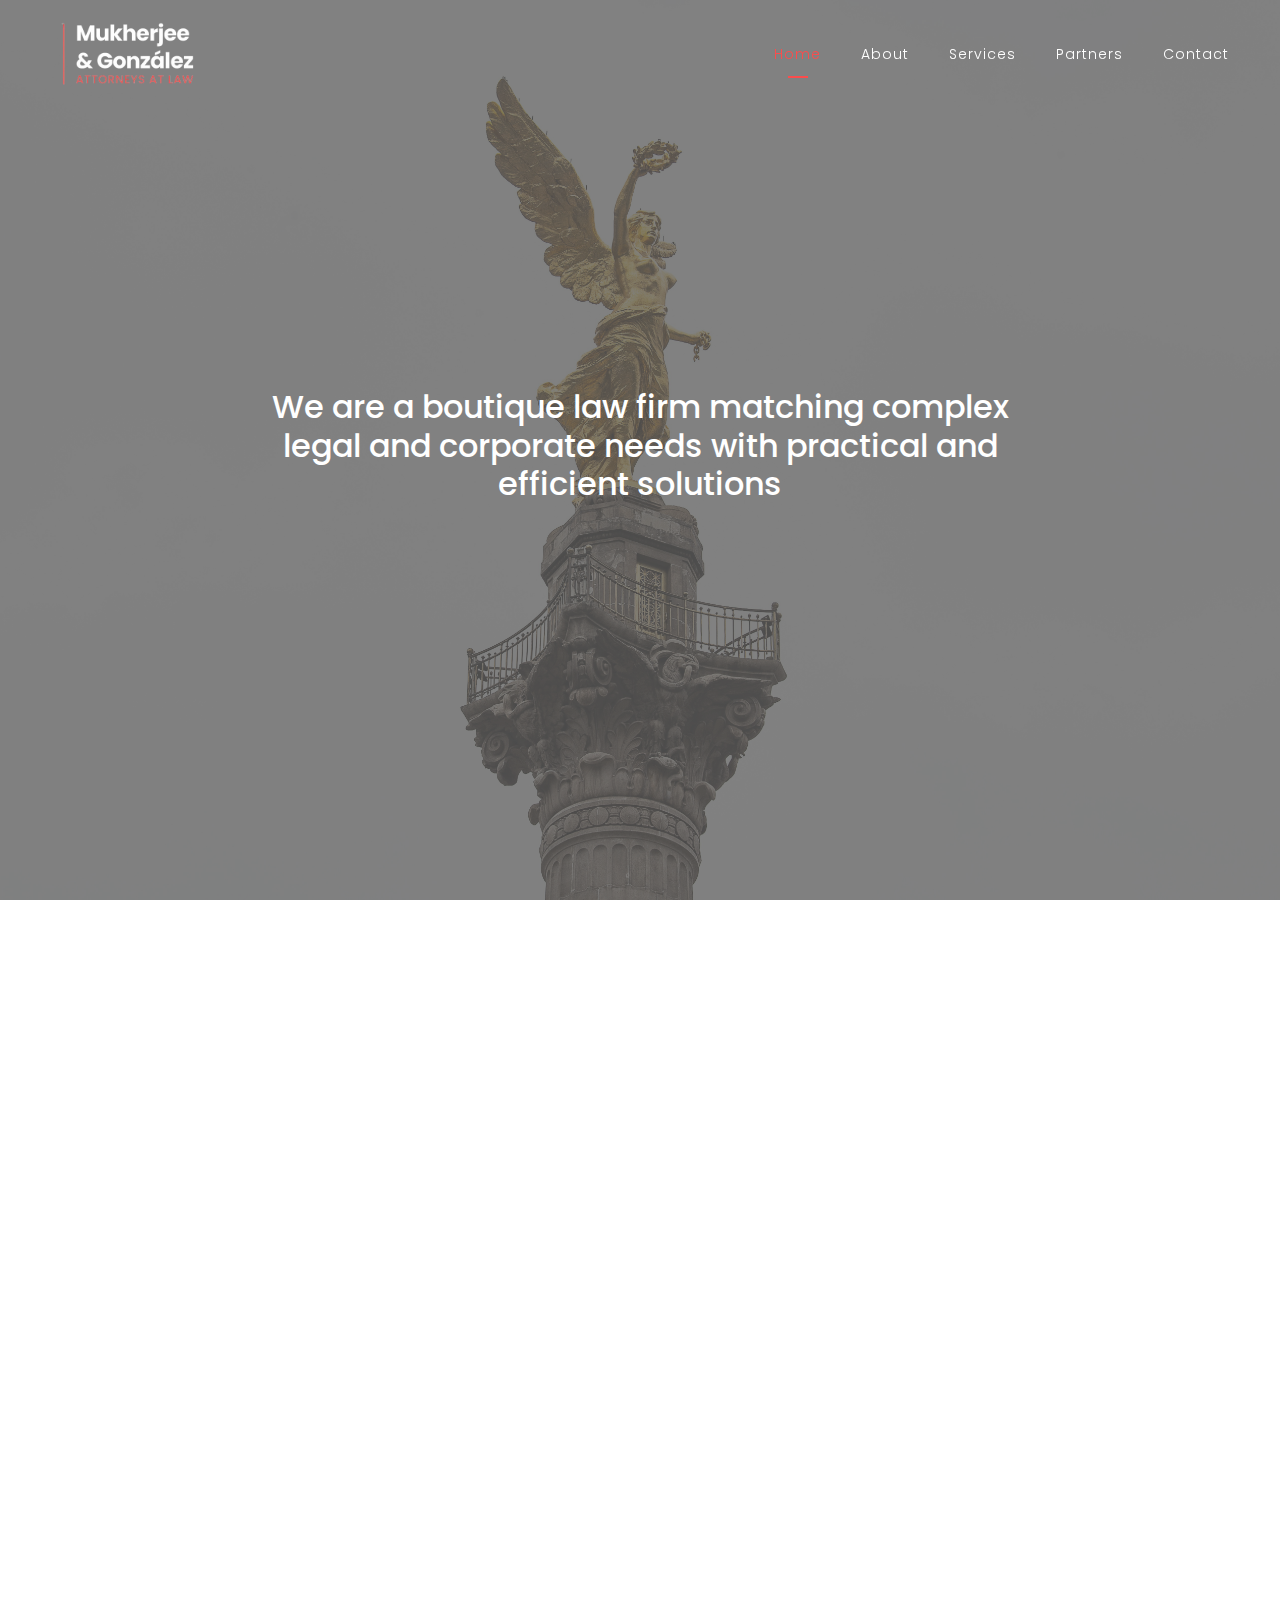
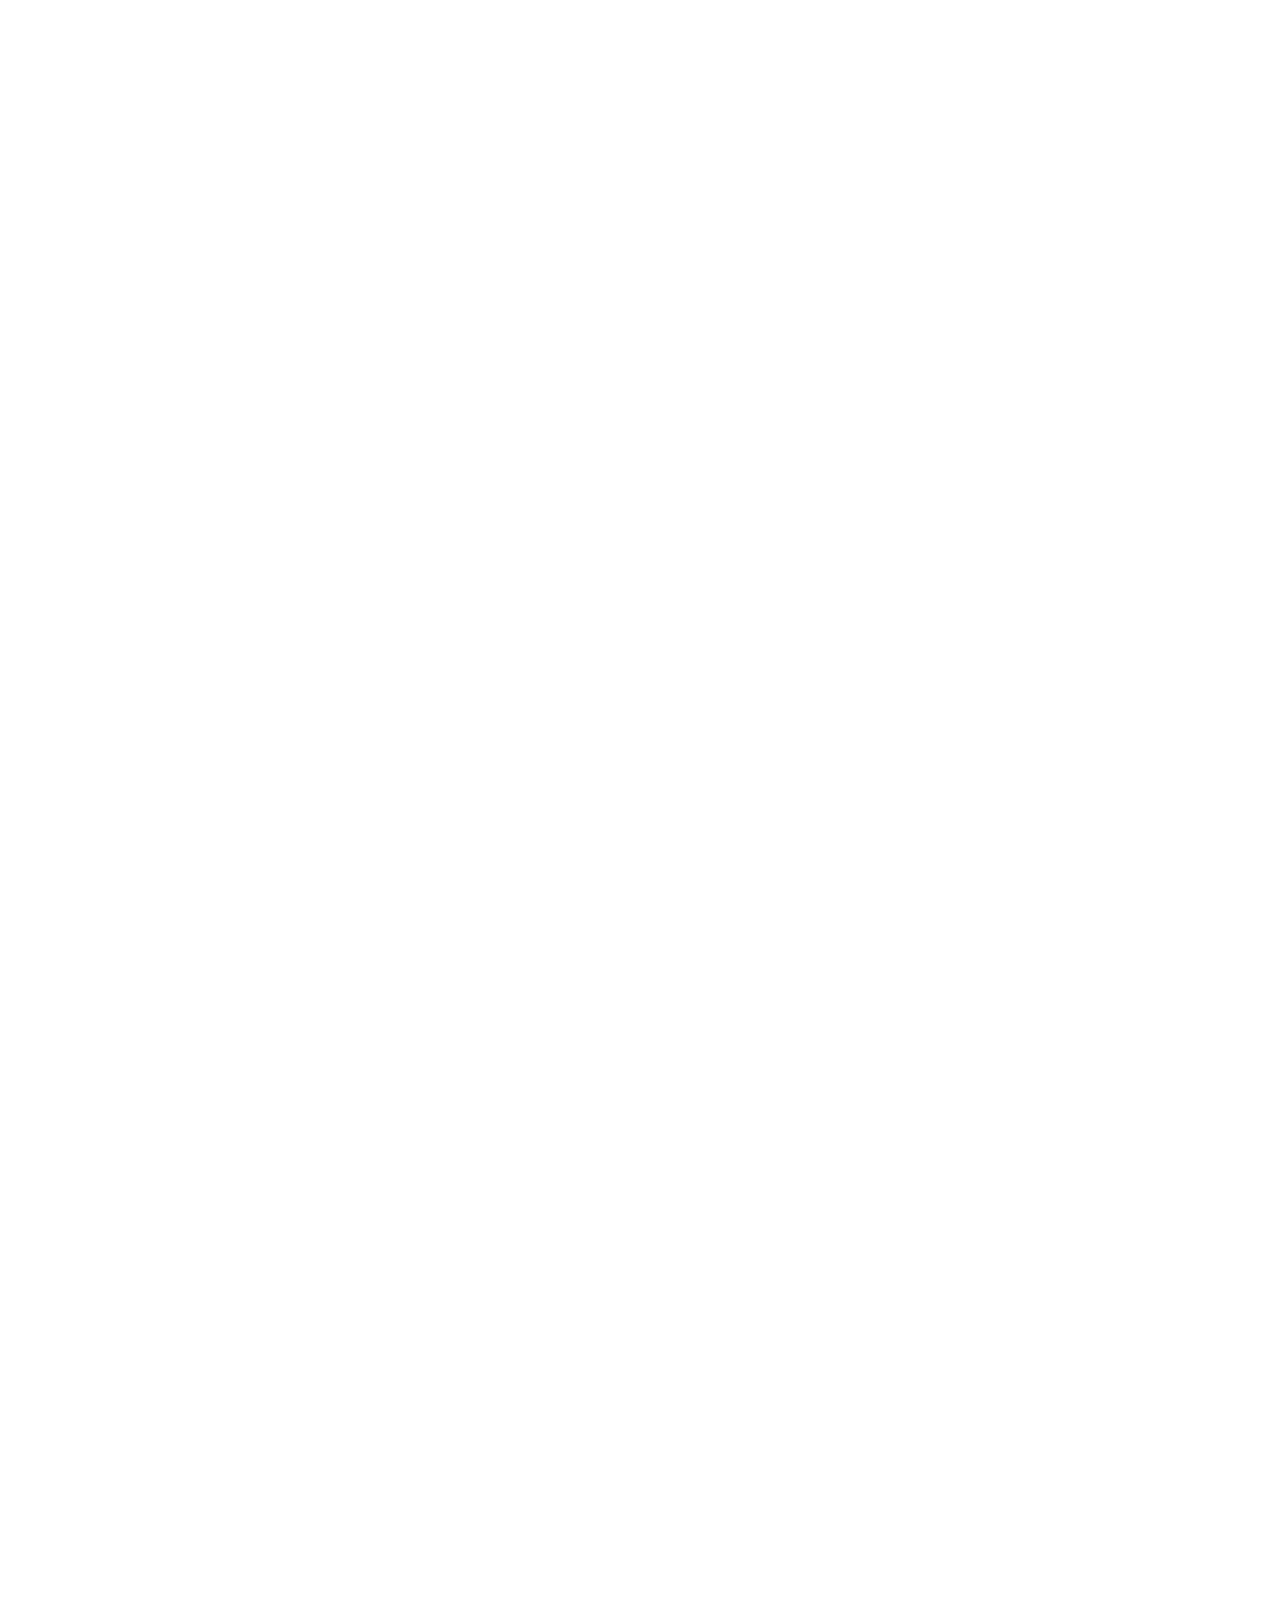
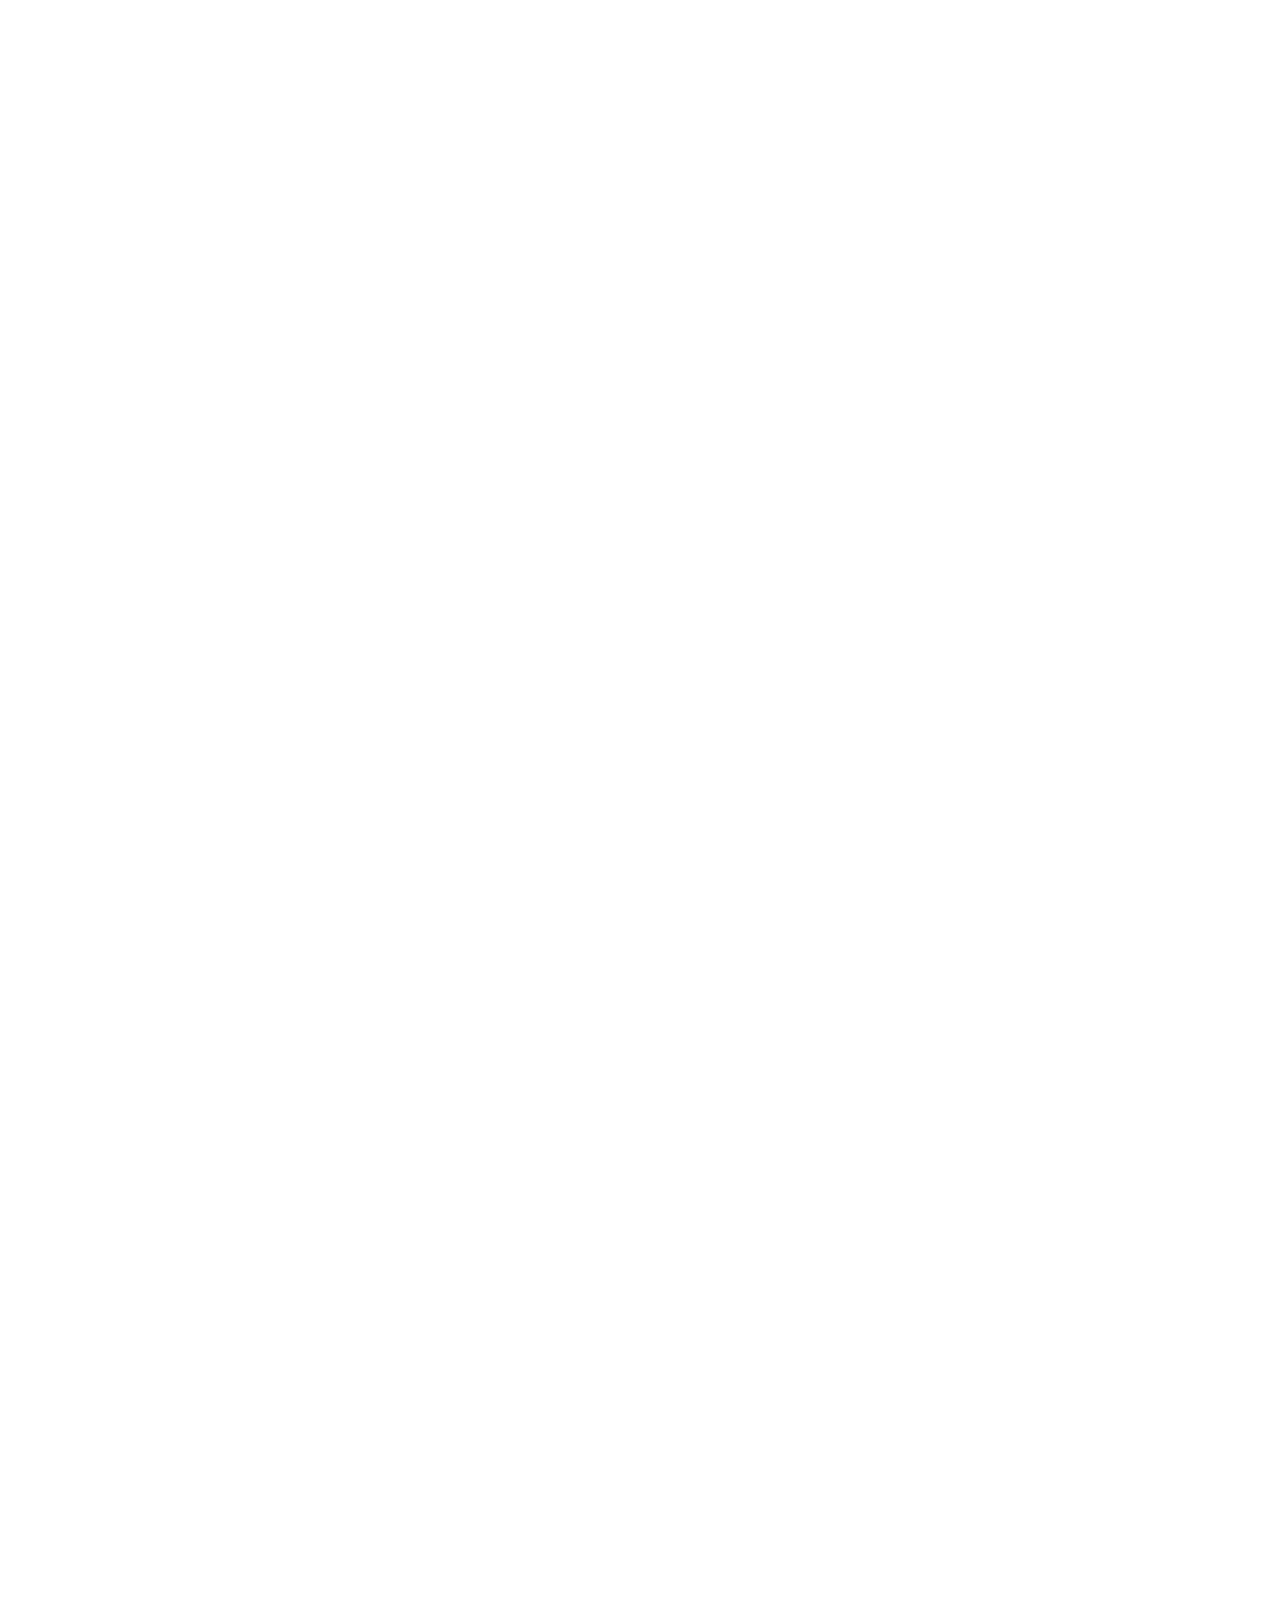
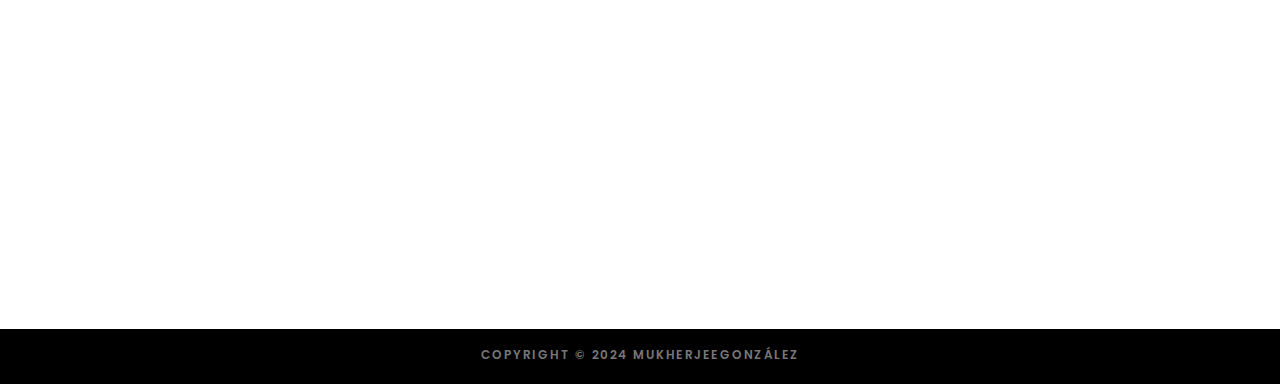
<file: public/index.html>
<!DOCTYPE html>
<html lang="en">

<head>
  <meta charset="utf-8" />
  <meta name="viewport" content="width=device-width, initial-scale=1, maximum-scale=1" />
  <title>MukherjeeGonzález Attorneys at Law</title>
  <link href="https://fonts.googleapis.com/css?family=Poppins:100,200,300,400,500,600,700,800,900" rel="stylesheet" />
  <meta name="author" content="Mauaa Datta" />
  <meta name="keyword" content="MukherjeeGonzález, law, law firm, legal, corporate" />
  <meta name="description" content="Boutique law firm that matches complex legal and corporate needs with
        practical and efficient solutions" />
  <meta name="msapplication-TileColor" content="#ffffff" />
  <meta name="msapplication-TileImage" content="assets/images/icon.png" />
  <meta name="theme-color" content="#ffffff" />

  <meta property="og:title" content="MukherjeeGonzález - Attorneys at Law" />
  <meta property="og:url" content="https://www.mukherjeegonzalez.com.mx/" />
  <meta property="og:description" content="Boutique law firm that matches complex legal and corporate needs with
        practical and efficient solutions" />
  <meta property="og:image" content="https://res.cloudinary.com/dcpl1fbjn/image/upload/v1710681350/icon_jjv4ne.png" />
  <meta property="og:type" content="website" />

  <link href="assets/images/icon.png" rel="icon" />
  <link href="assets/images/icon.png" rel="apple-touch-icon" />

  <link rel="stylesheet" href="https://cdn.jsdelivr.net/npm/bootstrap@4.0.0/dist/css/bootstrap.min.css"
    integrity="sha384-Gn5384xqQ1aoWXA+058RXPxPg6fy4IWvTNh0E263XmFcJlSAwiGgFAW/dAiS6JXm" crossorigin="anonymous" />
  <link href="./assets/icons/css/all.css" />
  <link rel="stylesheet" href="./assets/css/mglaw.css" />
</head>

<body>
  <div class="parallax-container">
    <nav class="navbar navbar-expand-lg main-navbar">
      <div class="container-fluid">
        <a class="navbar-brand" href="#">
          <img src="./assets/images/mg_logo.png" alt="Logo" />
        </a>
        <button class="navbar-toggler" type="button" data-toggle="collapse" data-target="#navbarNav"
          aria-controls="navbarNav" aria-expanded="false" aria-label="Toggle navigation">
          <span class="navbar-toggler-icon">
            <i class="fa-solid fa-bars"></i>
          </span>
        </button>
        <div class="collapse navbar-collapse" id="navbarNav">
          <div class="mr-auto"></div>
          <ul class="navbar-nav">
            <li class="nav-item active">
              <a class="nav-link smooth-link" href="#home">Home</a>
            </li>
            <li class="nav-item">
              <a class="nav-link smooth-link" href="#aboutus">About</a>
            </li>
            <li class="nav-item">
              <a class="nav-link smooth-link" href="#services">Services</a>
            </li>
            <li class="nav-item">
              <a class="nav-link smooth-link" href="#team">Partners</a>
            </li>
            <li class="nav-item">
              <a class="nav-link smooth-link" href="#contact">Contact</a>
            </li>
          </ul>
          <div id="google_translate_element"></div>
        </div>
      </div>
    </nav>
    <section class="parallax-section overlay" style="background-image: url('./assets/images/one.jpg')" id="home">
      <div class="overlay"></div>
      <div class="parallax-content1">
        <h2>
          We are a boutique law firm matching complex legal and corporate needs with practical and efficient solutions
        </h2>
      </div>
    </section>

    <section class="padding reveal" id="aboutus">
      <h2 class="section-title text-center">About</h2>
      <div class="container">
        <div class="row">
          <div class="col-12 col-md-4 col-sm-12 order-1 order-md-1">
            <div class="list-item">
              <div class="desc">
                <h4 class="section-subtitle pr-md-3">Decades of Expertise</h4>
                <p class="subtext line  p-md-3">
                  Our international team collectively holds over 25 years of experience, dedicated to foreign
                  investments in Mexico.
                </p>
              </div>
            </div>
          </div>
          <div class="col-12 col-md-4 col-sm-12 order-3 order-md-2">
            <div class="list-item">
              <div class="desc">
                <h4 class="section-subtitle">Specialized Practice Areas</h4>
                <p class="subtext line  p-md-3">
                  Specialization and development in practice areas help us evaluate business, industrial, and commercial
                  trends from an evolved perspective.
                </p>
              </div>
            </div>
          </div>
          <div class="col-12 col-md-4 col-sm-12 order-5 order-md-3">
            <div class="list-item no-spacing">
              <div class="desc">
                <h4 class="section-subtitle">Client-Centric Approach</h4>
                <p class="subtext line  p-md-3">
                  We understand that each client requires professional, personalized and objective
                  advice in every business aspect.
                </p>
              </div>
            </div>
          </div>
          <div class="col-12 col-md-4 col-sm-12 order-2 order-md-4">
            <div class="list-item">
              <div class="desc">
                <p class="subtext line  p-md-3">
                  The firm is founded on the highest principles of ethics, quality,
                  commitment, and professionalism.
                </p>
              </div>
            </div>
          </div>
          <div class="col-12 col-md-4 col-sm-12 order-4 order-md-5">
            <div class="list-item">
              <div class="desc">
                <p class="subtext line  p-md-3">
                  Motivated by these insights, we provide comprehensive solutions based on preventive and strategic
                  advice.
                </p>
              </div>
            </div>
          </div>
          <div class="col-12 col-md-4 col-sm-12 order-6 order-md-6">
            <div class="list-item no-spacing">
              <div class="desc">
                <p class="subtext line  p-md-3">
                  Over time, we have fostered and transmitted confidence in
                  our service, a critical pillar in our business
                  relationships.
                </p>
              </div>
            </div>
          </div>
        </div>
      </div>
    </section>

    <section class="padding reveal" id="services">
      <h2 class="section-title text-center">Services</h2>
      <div class="container pt-2 pb-4 subtext">We have international experience and knowledge of cross-border
        investments. The firm's collaborators have mainly worked in the automotive, manufacturing, and pharmaceutical
        industries, constantly learning from clients' businesses. Multiculturalism and diversity allow us to offer
        multilateral services in Spanish, English, Hindi, and Bengali.</div>
      <div class="container">
        <div class="row">
          <div class="col-12">
            <div class="list-item">
              <div class="service">
                <h4 class="section-subtitle"><i class="fa-solid fa-gavel pr-2"></i>Local and
                  international legislation
                </h4>
                <div class="subtext pb-5">
                  Over the years, our firm partners have gathered comprehensive knowledge in local and
                  international legislation, which allows us to render services from a multidisciplinary perspective. We
                  underscore the importance of international trade by closely assisting our clients and advising them on
                  diverse treaties, and all along assuring that their business is in good hands. Corporate and
                  Contractual law are governed by a variety of Tax and Commercial agreements. Our areas of expertise
                  include Mergers and
                  Acquisitions, Trusts, Trade Law, Industrial Property Law,
                  Administrative Law and Immigration Law as seen through the USMCA viewpoint as it is singularly
                  implemented within Mexican jurisdiction.
                </div>
              </div>
            </div>
          </div>
          <div class="col-12">
            <div class="list-item">
              <div class="service">
                <h4 class="section-subtitle"><i class="fa-solid fa-scale-balanced pr-2"></i>Corporate
                  Law </h4>
                <div class="subtext pb-5">
                  Corporate Law constitutes the fundamental service segment of Mukherjee González Attorneys. We address
                  all issues related to a company, from founding, drafting bylaws and respective Powers of Attorney to
                  incorporation and registration of the company before regulatory offices of the Mexican government,
                  including administration of foreign investment and immigration regulations to facilitate clients’
                  daily business needs. In addition, we offer the following services:
                  <ul>
                    <li>Creation and Control of Corporate Books</li>
                    <li>Compliance with Corporate Obligations</li>
                    <li>Working Hand-in-hand with Management Boards on Various Topics</li>
                    <li>Preparation of Shareholders Meetings</li>
                    <li>Capital Increases</li>
                    <li>Advising on Thin Capitalization</li>
                    <li>Granting and revocation of powers of attorney</li>
                  </ul>
                </div>
              </div>
            </div>
          </div>
          <div class="col-12">
            <div class="list-item no-spacing">
              <div class="service">
                <h4 class="section-subtitle"><i class="fa-solid fa-file-contract pr-2"></i>Contract Law
                </h4>
                <div class="subtext pb-5">
                  At Mukherjee González, we pride ourselves on extensive knowledge of the business ecosystem in Mexico
                  and its transactional interactions with different countries on the USMCA business horizon. We offer
                  drafting and negotiation services for commercial or civil contracts in various specialized fields of
                  business. In addition to drafting and negotiation of agreements and contracts, we offer services like:
                  <ul>
                    <li>Compliance in Contracts</li>
                    <li>Corporate Regularization</li>
                    <li>Preparation and Resolution of Shareholders and Co-investment Agreements and
                      Contracts</li>
                    <li>Negotiation of Co-investments, Acquisitions, and Mergers</li>
                    <li>Analysis and Support in Obtaining Authorizations, Permits, and Licenses as a
                      Result of the
                      Conclusion of Contracts</li>
                  </ul>

                </div>
              </div>
            </div>
          </div>
        </div>
        <div class="row">
          <div class="col-12">
            <div class="list-item">
              <div class="service">
                <h4 class="section-subtitle"><i class="fa-solid fa-landmark pr-2"></i>Labour law</h4>
                <div class="subtext pb-5">
                  From our experiences in daily practice, we understand our clients’ need for professional and timely
                  advice regarding labour relations with their employees. We accordingly provide guidance that complies
                  with the updated and broad spectrum of Labour and Tax laws in Mexico. Our services in labour matters
                  include:
                  <ul>
                    <li>Consultancy and Litigation</li>
                    <li>Social Security</li>
                    <li>Immigration Laws:
                      <ul>
                        <li>Visa Processing</li>
                        <li>Review of International Documents</li>
                        <li>Due Diligence in the National Institute of Immigration in Mexico
                        </li>
                      </ul>
                    </li>
                  </ul>
                </div>
              </div>
            </div>
          </div>
          <div class="col-12">
            <div class="list-item">
              <div class="service">
                <h4 class="section-subtitle"><i class="fa-solid fa-pen-nib pr-2"></i>IP Law </h4>
                <div class="subtext pb-5">
                  The importance of intangible assets translates to a highly competitive corporate
                  advantage and benefit, and its correct regulation, registration and protection may
                  represent economic and legal benefits at any instant of time. The services provided
                  by the firm in this area are assistance and consultancy in registration and
                  processing of:
                  <ul>
                    <li>Industrial Creations</li>
                    <li>State of the art consultancy</li>
                    <li>Trade Secrets</li>
                    <li>Distinctive Signs (Trademarks)</li>
                    <li>Copyrights</li>
                    <li>Domain names</li>
                    <li>Government operating
                      licenses</li>
                  </ul>
                </div>
              </div>
            </div>
          </div>
        </div>
      </div>
    </section>

    <section id="team" class="parallax-section overlay extend-image reveal"
      style="background-image: url('./assets/images/four.jpg')">
      <div class="parallax-content2">
        <h2 class="section-title text-center" style="color: #fff;">Partners</h2>
        <div class="team-cards">
          <div class='card-container'>
            <div class='flip_box'>
              <div class='front'>
                <h2 class="p-2 p-lg-3">Budhaditya Mukherjee</h2>
                <h6 class="py-lg-2">Founding partner/ International counsel</h6>
                <div class="icon py-2">
                  <span><i class="fa-solid fa-envelope"></i></span>
                  <span><a class="text-white"
                      href="mailto:bmukherjee@mukherjeegonzalez.com.mx">bmukherjee@mukherjeegonzalez.com.mx</a></span>
                </div>
                <div class="icon py-2">
                  <span><i class="fa-solid fa-location-pin"></i></span>
                  <span>Mexico City</span>
                </div>
              </div>
              <div class='back'>
                <p class='b_text px-4'>Budhaditya Mukherjee, a seasoned legal professional, specializes in corporate,
                  contract, labour, and immigration law with expertise in foreign investment. He provides quality legal
                  services to Indian industrial houses in Mexico. He practices on business models from Germany, India,
                  Austria, and Switzerland and provides formal advisory services to Embassies.</p>
              </div>
            </div>
            <div class='r_wrap'>
              <div class='b_round'></div>
              <div class='s_round'>
                <div class='s_arrow'></div>
              </div>
            </div>

          </div>
          <div class='card-container'>
            <div class='flip_box'>
              <div class='front'>
                <h2 class="p-2 p-lg-3 px-lg-5">Francisco González</h2>
                <h6 class="py-lg-2">Founding partner</h6>
                <div class="icon py-2">
                  <span><i class="fa-solid fa-envelope"></i></span>
                  <span><a class="text-white"
                      href="mailto:fgonzalez@mukherjeegonzalez.com.mx">fgonzalez@mukherjeegonzalez.com.mx</a></span>
                </div>
                <div class="icon py-2">
                  <span><i class="fa-solid fa-location-pin"></i></span>
                  <span>Querétaro</span>
                </div>
              </div>
              <div class='back'>
                <p class='b_text px-4'>Francisco González brings comprehensive expertise to corporate law. With 18 years
                  of legal experience in Business, Corporate, Commercial, Labour, and Industrial Property Law his
                  insights underscore the significance of legal health and strategic decision-making for companies.</p>
              </div>
            </div>
            <div class='r_wrap'>
              <div class='b_round'></div>
              <div class='s_round'>
                <div class='s_arrow'></div>
              </div>
            </div>
          </div>
        </div>
      </div>
    </section>

    <section class="padding bg-grey reveal" id="contact">
      <div class="container">
        <h2 class="section-title text-center">Contact Us</h2>
        <div class="section-body">
          <div class="row col-spacing">
            <div class="col-12 col-md-5">
              <p class="contact-text">
                Send us your inquiry, we will help you and reply as soon as
                possible.
              </p>
              <p>Or write us at:<br>
                <a href="mailto:admon@mukherjeegonzalez.com.mx">admon@mukherjeegonzalez.com.mx</a>
              </p>

              <div>Office Address:
                <address>Calzada de los Arcos 54, Office 027, Carretas, Santiago de Querétaro, Querétaro, 76050, Mexico.
                </address>
              </div>

              <div>Phone Number:
                <p>+52 55 2821 4223</p>
              </div>

            </div>
            <div class="col-12 col-md-7">
              <form class="contact row" id="contact-form" method="POST">
                <div class="form-group col-6">
                  <input type="text" class="form-control" placeholder="Name" id="name" name="name" required="" />
                </div>
                <div class="form-group col-6">
                  <input type="text" class="form-control" placeholder="Phone" id="phone" name="phone" required="" />
                </div>
                <div class="form-group col-12">
                  <input type="email" class="form-control" placeholder="Email" id="email" name="email" required="" />
                </div>
                <div class="form-group col-12">
                  <input type="text" class="form-control" placeholder="Subject" id="subject" name="subject"
                    required="" />
                </div>
                <div class="form-group col-12">
                  <textarea class="form-control" placeholder="Message" name="message" id="message"
                    required=""></textarea>
                </div>
                <div class="form-group col-12 mt-2">
                  <button class="btn btn-primary" id="sendMessageButton" class="form-control" type="submits"
                    name="send message" value="Send Message">Send Message</button>
                </div>
              </form>


            </div>
          </div>
        </div>
      </div>
    </section>
    <footer>
      <div class="container">
        <p>Copyright &copy; 2024 MukherjeeGonzález</p>
      </div>
    </footer>
  </div>

  <script src="https://code.jquery.com/jquery-3.1.0.js"></script>
  <script src="https://cdn.jsdelivr.net/npm/popper.js@1.12.9/dist/umd/popper.min.js"
    integrity="sha384-ApNbgh9B+Y1QKtv3Rn7W3mgPxhU9K/ScQsAP7hUibX39j7fakFPskvXusvfa0b4Q"
    crossorigin="anonymous"></script>
  <script src="https://cdn.jsdelivr.net/npm/bootstrap@4.0.0/dist/js/bootstrap.min.js"
    integrity="sha384-JZR6Spejh4U02d8jOt6vLEHfe/JQGiRRSQQxSfFWpi1MquVdAyjUar5+76PVCmYl"
    crossorigin="anonymous"></script>
  <script src="assets/icons/js/all.js"></script>
  <script src="assets/js/mglaw.js"></script>
  </script>

  <script type="text/javascript">
    function googleTranslateElementInit() {
      new google.translate.TranslateElement({
        pageLanguage: 'enfi', includedLanguages: 'en,es'
      }, 'google_translate_element');
    }
  </script>

  <script type="text/javascript"
    src="https://translate.google.com/translate_a/element.js?cb=googleTranslateElementInit"></script>
</body>

</html>
</file>
<file: public/assets/css/mglaw.css>
/*reset*/
html,
body {
  height: 100% !important;
  font-family: "Poppins", Arial, sans-serif;
  font-size: 16px;
  line-height: 1.8;
  font-weight: 300;
  top: 0 !important;
}

.subtext {
  color: #666666;
}

.main-loading {
  position: fixed;
  top: 50%;
  left: 50%;
  transform: translate(-50%, -50%);
  -webkit-transform: translate(-50%, -50%);
  -o-transform: translate(-50%, -50%);
  -moz-transform: translate(-50%, -50%);
  -ms-transform: translate(-50%, -50%);
  background-color: #fff;
  border-radius: 5px;
  -webkit-border-radius: 5px;
  -moz-border-radius: 5px;
  -o-border-radius: 5px;
  -ms-border-radius: 5px;
  background-image: url("../img/spinner.svg");
  background-size: 100%;
  width: 80px;
  height: 80px;
  box-shadow: 0 0 40px rgba(0, 0, 0, 0.05);
  -webkit-box-shadow: 0 0 40px rgba(0, 0, 0, 0.05);
  -moz-box-shadow: 0 0 40px rgba(0, 0, 0, 0.05);
  -ms-box-shadow: 0 0 40px rgba(0, 0, 0, 0.05);
  -o-box-shadow: 0 0 40px rgba(0, 0, 0, 0.05);
  z-index: 999999;
}

.navbar-toggler,
.navbar-toggler:focus,
.navbar-toggler:hover {
  border-color: none !important;
  outline: none !important;
  color: #fff;
}
.navbar-toggler-icon,
.navbar-toggler-icon:focus {
  border: none !important;
}
.row.col-spacing {
  margin-left: -25px;
  margin-right: -25px;
}

.row.col-spacing [class^="col-"] {
  padding-left: 25px;
  padding-right: 25px;
}
/* parallax */
.overlay {
  background-color: #000;
  opacity: 0.7;
  position: absolute;
  top: 0;
  left: 0;
  width: 100%;
  height: 100%;
}

.parallax-section {
  position: relative;
  height: 100vh;
  background-attachment: fixed;
  background-position: center;
  background-repeat: no-repeat;
  background-size: cover;
  display: flex;
  align-items: center;
  justify-content: center;
  color: #fff;
}

.parallax-container {
  overflow-x: hidden;
  overflow-y: hidden;
}

.parallax-content1 {
  z-index: 1;
  text-align: center;
}

.parallax-content1 h2 {
  padding: 0 20%;
}

.parallax-content2 {
  z-index: 1;
  text-align: center;
}

section.padding {
  padding: 50px 0;
}
/*navbar*/
.navbar.main-navbar {
  position: fixed;
  width: 100%;
  padding-top: 15px;
  padding-bottom: 15px;
  z-index: 1;
}

.navbar.main-navbar.bg-dark {
  background-color: #000 !important;
}

.navbar.main-navbar .navbar-brand {
  width: 170px;
  padding: 0;
  line-height: 0;
}

.navbar.main-navbar .navbar-brand img {
  height: 80px;
}

.navbar.main-navbar .nav-link {
  color: #fff;
  padding: 0 20px;
  font-size: 14px;
  letter-spacing: 1px;
  position: relative;
  transition: all 0.5s;
  -webkit-transition: all 0.5s;
  -o-transition: all 0.5s;
  -ms-transition: all 0.5s;
}

.navbar.main-navbar .nav-link:after {
  content: " ";
  position: absolute;
  bottom: -10px;
  left: 50%;
  transform: translateX(-50%);
  -moz-transform: translateX(-50%);
  -webkit-transform: translateX(-50%);
  -o-transform: translateX(-50%);
  -ms-transform: translateX(-50%);
  height: 2px;
  width: 0;
  background-color: #fc4c4c;
  transition: all 0.5s;
  -webkit-transition: all 0.5s;
  -o-transition: all 0.5s;
  -ms-transition: all 0.5s;
}

.navbar.main-navbar .nav-link:hover {
  color: #fc4c4c;
}

.navbar.main-navbar.bg-dark .nav-link {
  color: #fff;
}

.navbar.main-navbar.bg-dark .nav-link:hover {
  color: #fc4c4c;
}

.navbar.main-navbar .nav-link:hover:after {
  width: 20px;
}

.navbar.main-navbar .nav-item.active .nav-link {
  color: #fc4c4c;
}

.navbar.main-navbar.bg-dark .nav-item.active .nav-link {
  color: #fc4c4c;
}

.navbar.main-navbar .nav-item.active .nav-link:after {
  width: 20px;
}

.navbar.main-navbar .form-inline {
  margin-left: 15px;
}

.navbar.main-navbar .form-inline .btn {
  border-radius: 30px;
  -webkit-border-radius: 30px;
  -moz-border-radius: 30px;
  -ms-border-radius: 30px;
  -o-border-radius: 30px;
  border-width: 2px;
  padding-left: 20px;
  padding-right: 20px;

  size: 14px;
  letter-spacing: 1px;
  background-color: transparent;
  border-color: #fff;
}

.navbar.main-navbar .form-inline .btn:hover {
  background-color: #fff;
  color: #000;
  opacity: 1;
}

#team .list-item {
  background: rgba(0, 0, 0, 0.8);
  margin: 22px;
  border-radius: 5px;
  padding: 30px;
}

#team .list-item .desc p {
  padding-top: 10px;
}

.icon-size {
  font-size: 30px;
  vertical-align: middle;
  padding-right: 5px;
}

.section-title {
  padding-bottom: 20px;
  color: #000;
}
.section-subtitle {
  color: #fc4c4c;
  text-align: center;
  padding: 10px 0;
}

/* Service */
#aboutus .line {
  position: relative;
  border-left: 2px solid #e6e6e6;
}
.subtext.line {
  padding-left: 10px;
}
#aboutus .line:after {
  position: absolute;
  top: 50%;
  left: -2px;
  -webkit-transform: translateY(-50%);
  -ms-transform: translateY(-50%);
  transform: translateY(-50%);
  content: "";
  width: 3px;
  height: 50px;
  background: #fc4c4c;
}
/*contact*/
form.contact .form-control {
  margin-bottom: 5px;
  height: 50px;
  padding: 15px;
  box-shadow: 0 0 10px rgba(0, 0, 0, 0.01);
  -webkit-box-shadow: 0 0 10px rgba(0, 0, 0, 0.01);
  -moz-box-shadow: 0 0 10px rgba(0, 0, 0, 0.01);
  -o-box-shadow: 0 0 10px rgba(0, 0, 0, 0.01);
  -ms-box-shadow: 0 0 10px rgba(0, 0, 0, 0.01);
  border-radius: 0;
  -webkit-border-radius: 0;
  -moz-border-radius: 0;
  -o-border-radius: 0;
  -ms-border-radius: 0;
  border-width: 2px;
  border-radius: 4px;
}

form.contact .form-control:focus {
  border: 1px solid #fc4c4c;
}

form.contact textarea.form-control {
  height: 220px;
}

form.contact .btn-primary {
  padding: 15px 20px;
  text-transform: uppercase;
  font-weight: 600;
  letter-spacing: 2px;
  border-radius: 0;
  -webkit-border-radius: 0;
  -moz-border-radius: 0;
  -ms-border-radius: 0;
  -o-border-radius: 0;
  font-size: 14px;
  cursor: pointer;
  color: #fff;
  background-color: #fc4c4c;
  border-color: #fc4c4c;
  border-radius: 30px;
}

form.contact .btn-primary:hover {
  background-color: transparent;
  color: #000;
}

form.contact .btn-primary:active,
form.contact .btn-primary:visited,
form.contact .btn-primary:focus {
  background-color: #fc4c4c !important;
  border-color: #fc4c4c !important;
  color: #fff !important;
}

.contact-text {
  line-height: 28px;
}

/*footer*/
footer {
  padding: 15px 0 8px 0;
  text-align: center;
  background-color: #000;
  color: #fff;
}

footer p {
  font-weight: 600;
  letter-spacing: 1.5px;
  font-size: 12px;
  color: #777;
  margin-bottom: 10px;
  text-transform: uppercase;
}
.flipped {
  -webkit-transform: rotateY(-180deg);
  -moz-transform: rotateY(-180deg);
  -ms-transform: rotateY(-180deg);
  transform: rotateY(-180deg);
}
@media screen and (max-width: 1024px) {
  .section-subtitle {
    height: 60px;
  }

  .card-container,
  .flip-box,
  .front,
  .back {
    width: 380px;
    height: 295px;
  }
}

@media screen and (min-width: 1024px) {
  .card-container,
  .flip-box,
  .front,
  .back {
    width: 380px;
    height: 350px;
  }
}
@media screen and (max-width: 768px) {
  .navbar.main-navbar .navbar-collapse {
    margin-top: 20px;
    margin-bottom: 20px;
  }
  .navbar.main-navbar .navbar-nav .nav-item a {
    display: inline-block;
    padding: 10px 0;
  }
  .navbar.main-navbar .navbar-nav .nav-item a:after {
    display: none;
  }
  .navbar.main-navbar .form-inline {
    margin-left: 0;
  }
  .section-subtitle {
    height: 60px;
  }

  .parallax-content2 {
    position: relative;
    top: 20%;
  }

  #team .list-item {
    padding: 10px;
  }

  .extend-image {
    -webkit-background-size: cover;
    -moz-background-size: cover;
    -o-background-size: cover;
    background-size: cover;
    height: 100%;
    overflow: hidden;
  }

  .team-cards {
    flex-direction: column;
  }
}

@media screen and (max-width: 576px) {
  .row.col-spacing {
    margin-left: -15px;
    margin-right: -15px;
  }
  .row.col-spacing [class^="col-"] {
    padding-left: 15px;
    padding-right: 15px;
  }
  .list-item {
    padding-bottom: 40px;
  }
  .section-subtitle {
    height: auto;
  }
  .subtext.line {
    height: 100px;
  }
}
.team-cards {
  display: flex;
  justify-content: center;
}

.card-container,
.flip_box {
  position: relative;
}

.front,
.back {
  position: absolute;
  -webkit-backface-visibility: hidden;
  -moz-backface-visibility: hidden;
  backface-visibility: hidden;
  background-color: rgba(0, 0, 0, 0.8);
}

.card-container {
  -moz-transform: perspective(1200px);
  -webkit-perspective: 1200px;
  perspective: 1200px;
  margin: 20px;
}

.flip_box {
  transition: all 0.5s ease-out;
  -webkit-transform-style: preserve-3d;
  -moz-transform-style: preserve-3d;
  transform-style: preserve-3d;
}

.f_subline {
  padding-top: 205px;
  color: #b1d4e8;
}

.back {
  -webkit-transform: rotateY(180deg);
  -moz-transform: rotateY(180deg);
  -ms-transform: rotateY(180deg);
  transform: rotateY(180deg);
}

.b_text {
  line-height: 28px;
  padding-top: 10px;
  opacity: 0.85;
}

.r_wrap {
  position: absolute;
  right: 40px;
  bottom: 38px;
}

.b_round,
.s_round {
  position: absolute;
  right: 0px;
  bottom: 0px;
  width: 52px;
  height: 52px;
  border-radius: 50%;
  background-color: #fc4c4c;
  transition: all 0.2s linear;
  cursor: pointer;
}

.b_round {
  opacity: 0;
  background-color: #fc4c4c;
}

.b_round_hover {
  transform: scale(1.37);
  opacity: 0.4;
}

.b_round_back_hover {
  background-color: #fc4c4c;
}

.s_round_click {
  transform: scale(1.7);
}

.s_round_back {
  background-color: #fc4c4c;
}

.s_arrow {
  width: 52px;
  height: 52px;
  background-image: url("https://img-fotki.yandex.ru/get/194549/29644339.5/0_d6c60_1d7815f0_orig");
  background-color: transparent;
  transition: all 0.35s linear;
}

.s_arrow_rotate {
  transform: rotate(-180deg);
}

.tm-logo {
  border: 1.5px solid;
  padding: 1px 4px;
  border-radius: 20px;
  height: 20px;
  width: 20px;
  margin: 3px;
}
.VIpgJd-ZVi9od-ORHb-OEVmcd {
  display: none !important;
}
.reveal{
  position: relative;
  transform: translateY(150px);
  opacity: 0;
  transition: 1s all ease;
}

.reveal.active{
  transform: translateY(0);
  opacity: 1;
}
</file>
